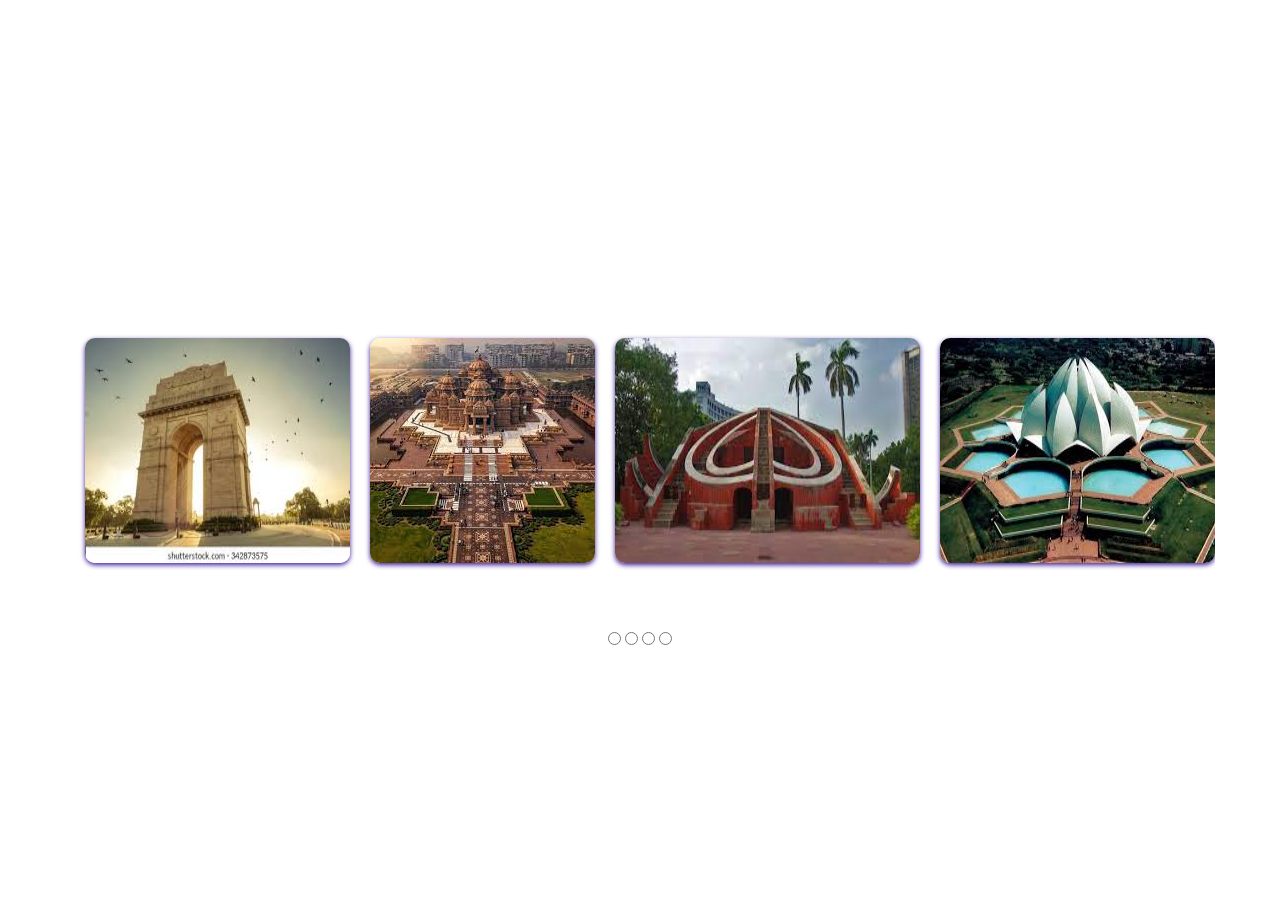
<file: explore.html>
<!DOCTYPE html>
<html lang="en">
<head>
    <meta charset="UTF-8">
    <meta http-equiv="X-UA-Compatible" content="IE=edge">
    <meta name="viewport" content="width=device-width, initial-scale=1.0">
    <title> Slider using HTML CSS </title>
    <link rel="stylesheet" href="explore.css">
</head>
<body>

    <div class="container">
        <div class="slider">
            <div class="images">
                <img class="image" src="india gate.jpeg" alt="">
                <img class="image" src="akshardham.jpeg" alt="">
                <img class="image" src="jantar mantar.jpg" alt="">
                <img class="image" src="lotus temple.jpg" alt="">
                <img class="image" src="bs.jpg" alt="">
                <img class="image" src="fort.jpg" alt="">
                <img class="image" src="red fort.jpg" alt="">
                <img class="image" src="qb.jpg" alt="">
                <img class="image" src="lg.jpg" alt="">
                <img class="image" src="cm.jpg" alt="">
                <img class="image" src="jm.jpg" alt="">
                <img class="image" src="cp.jpg" alt="">
                <img class="image" src="it.jpg" alt="">
                <img class="image" src="fort.jpg" alt="">
                <img class="image" src="red fort.jpg" alt="">
                <img class="image" src="qb.jpg" alt="">
            </div>
        </div>
        <div class="buttons">
            <input type="radio" name="btn" id="btn-1">
            <input type="radio" name="btn" id="btn-2">
            <input type="radio" name="btn" id="btn-3">
            <input type="radio" name="btn" id="btn-4">
        </div>
    </div>

</body>
    <script src="explore.js"></script>
</html>
</file>
<file: explore.css>
*{
    margin: 0;
    padding: 0;
    box-sizing: border-box;
}

.container {
    width: 100%;
    height: 100vh;
    display: flex;
    overflow: hidden;
    position: relative;
    align-items: center;
    justify-content: center;
}

.slider {
    width: 1150px;
    padding: 10px;
    display: flex;
    transition: 0.5s;
    overflow: hidden;
    border-radius: 10px;
}

.images {
    display: flex;
    position: relative;
    border-radius: 10px;
    transition: all 0.5s;
}

img {
    width: 100%;
    margin: 0 10px;
    border-radius: 10px;
    box-shadow: 0 2px 5px rgb(62 27 155);
}

.buttons {
    position: absolute;
    display: flex;
    top: 70%;
}

.buttons input {
    margin: 2px;
    cursor: pointer;
}
</file>
